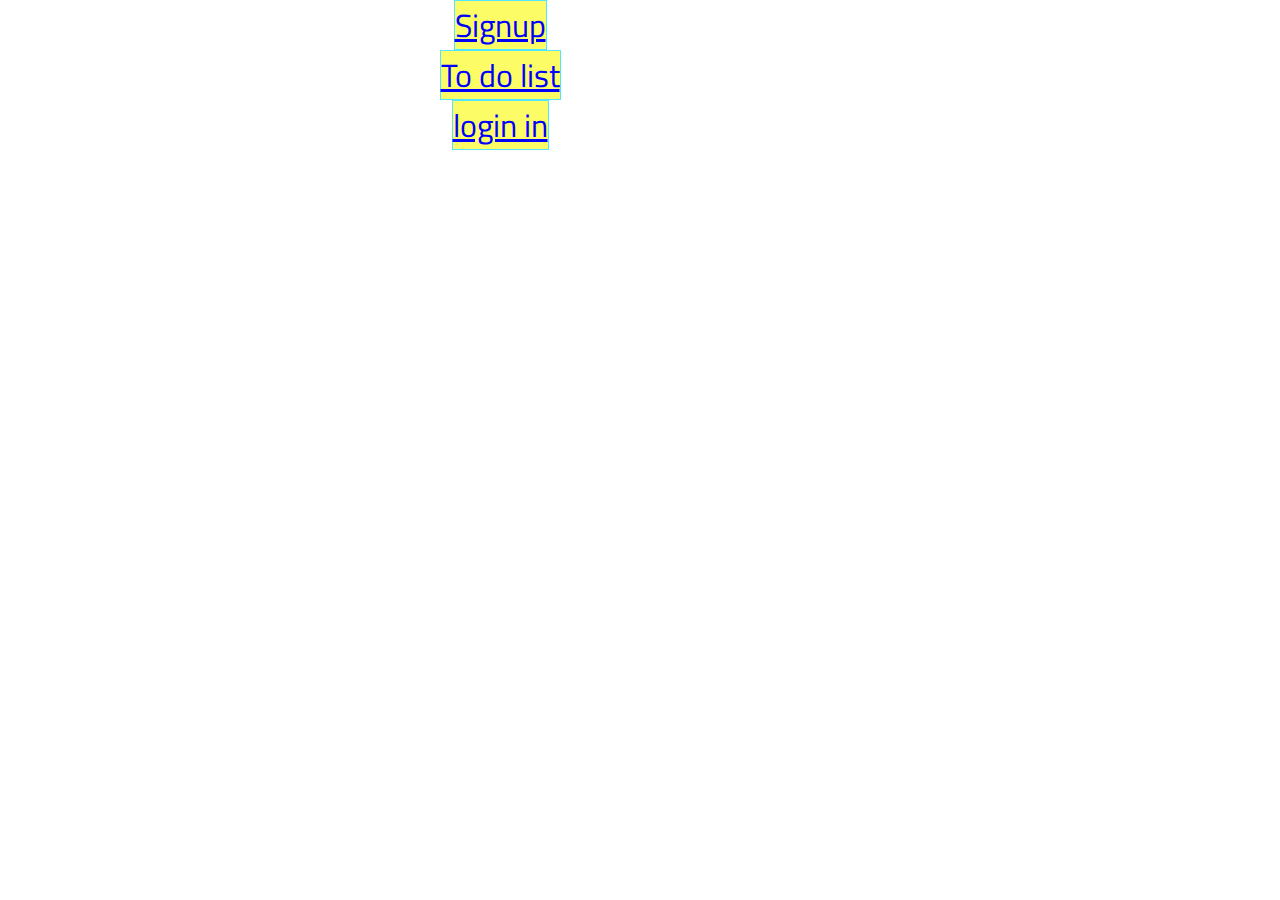
<file: index.html>
<!DOCTYPE html>
<html lang="en">

<head>
    <meta charset="UTF-8">
    <meta name="viewport" content="width=device-width, initial-scale=1.0">
    <meta http-equiv="X-UA-Compatible" content="ie=edge">
    <link href="https://fonts.googleapis.com/css2?family=Titillium+Web:wght@300&display=swap" rel="stylesheet">
    <link rel="stylesheet" href="./styles/reset.css">
    <link rel="stylesheet" href="./styles/style.css">
    <link rel="stylesheet" href="./styles/home.css">
    <title>Document</title>
</head>

<section >

    <a class="text" href="./signup/index.html">Signup</a>
    <a class="text" href="./todo/index.html">To do list</a>
    <a class="text" href="./login/index.html">login in</a>

    <script type="module" src="./app.js"></script>
</section>

</html>
</file>
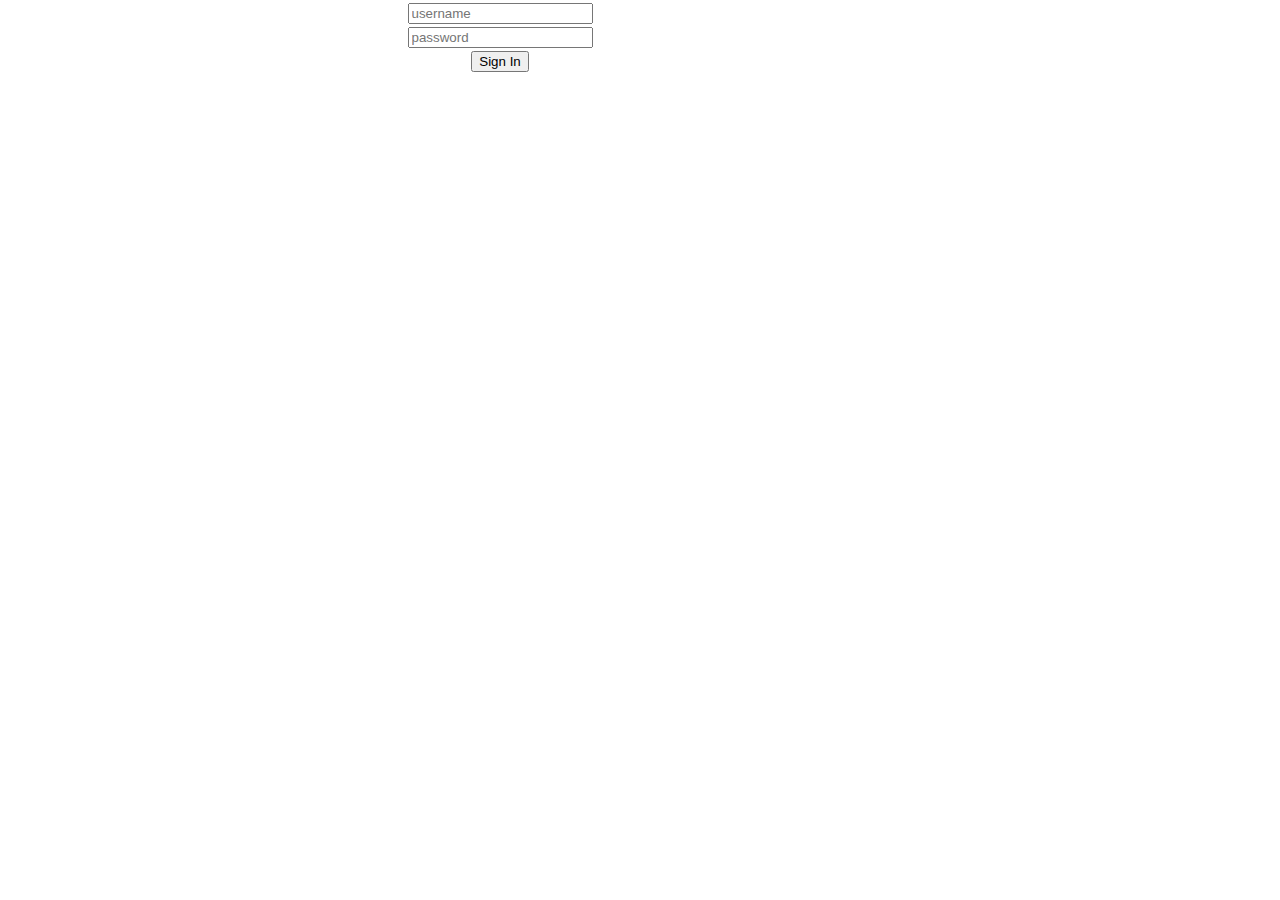
<file: login/index.html>
<!DOCTYPE html>
<html lang="en">

<head>
    <meta charset="UTF-8">
    <meta name="viewport" content="width=device-width, initial-scale=1.0">
    <meta http-equiv="X-UA-Compatible" content="ie=edge">
    <link href="https://fonts.googleapis.com/css2?family=Titillium+Web:wght@300&display=swap" rel="stylesheet">
    <link rel="stylesheet" href="../styles/reset.css">
    <link rel="stylesheet" href="../styles/style.css">
    <link rel="stylesheet" href="../styles/home.css">
    <title>Sign In</title>
</head>

<section>
    <h1></h1>
    <form>

        <input id="username-input" name="username" type="text" placeholder="username"><br>
        <input type="password" name="password" id="password-input" placeholder="password"><br>
        
        <button id="sign-in">Sign In</button>
        
    </form>

    <script type="module" src="./login.js"></script>
</section>

</html>
</file>
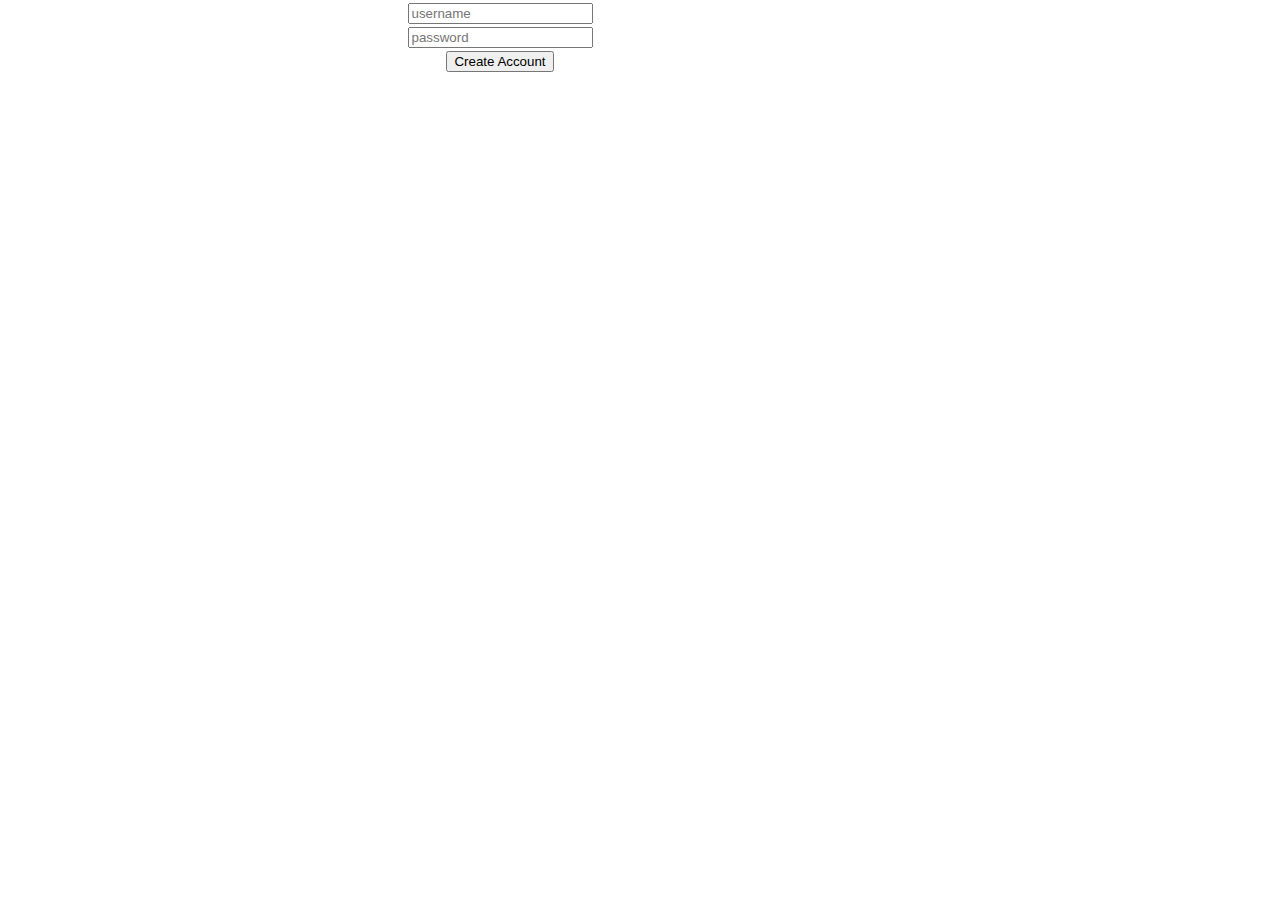
<file: signup/index.html>
<!DOCTYPE html>
<html lang="en">

<head>
    <meta charset="UTF-8">
    <meta name="viewport" content="width=device-width, initial-scale=1.0">
    <meta http-equiv="X-UA-Compatible" content="ie=edge">
    <link href="https://fonts.googleapis.com/css2?family=Titillium+Web:wght@300&display=swap" rel="stylesheet">
    <link rel="stylesheet" href="../styles/reset.css">
    <link rel="stylesheet" href="../styles/style.css">
    <link rel="stylesheet" href="../styles/home.css">
    <title>Sign Up!</title>
</head>

<section >
    <h1></h1>

    <form>
        <input type="text" name="username" placeholder="username"><br>
        <input type="password" name="password" placeholder="password" ><br>
    
        <button id="creat-user">Create Account</button>

    </form>



    <script type="module" src="./signup.js"></script>
</section>

</html>
</file>
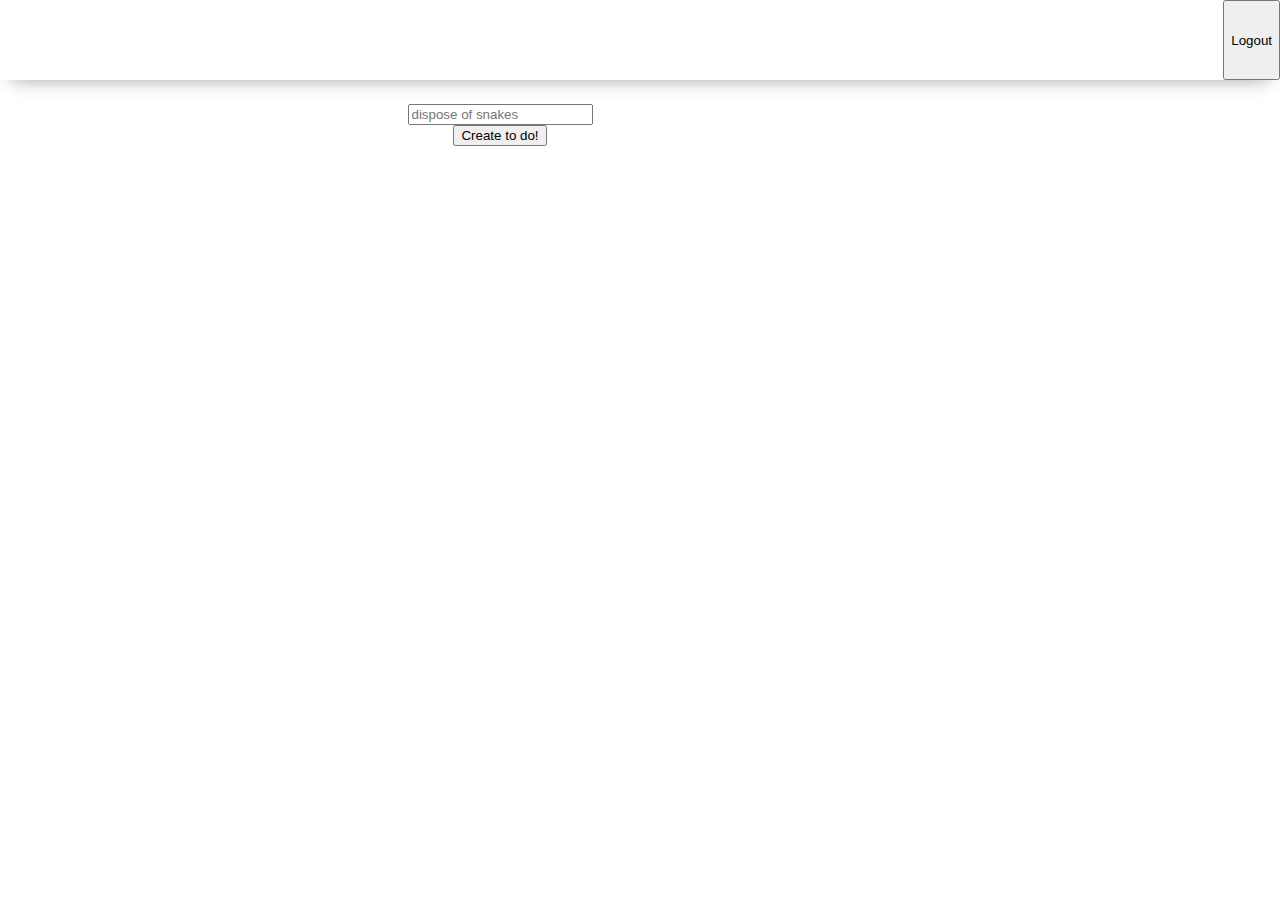
<file: todo/index.html>
<!DOCTYPE html>
<html lang="en">

<head>
    <meta charset="UTF-8">
    <meta name="viewport" content="width=device-width, initial-scale=1.0">
    <meta http-equiv="X-UA-Compatible" content="ie=edge">
    <link href="https://fonts.googleapis.com/css2?family=Titillium+Web:wght@300&display=swap" rel="stylesheet">
    <link rel="stylesheet" href="../styles/reset.css">
    <link rel="stylesheet" href="../styles/style.css">
    <link rel="stylesheet" href="../styles/home.css">
    <title>To-da page!</title>
</head>

<header>
    <button id="logout">Logout</button>

</header><br>

<body>

    <section>
    <h1></h1>
    <h3></h3>

    
    <input type="text" placeholder="dispose of snakes">
    
        <button id="create-to-do"> Create to do!</button>
        
        <ul></ul>
        
    </section>
        

    <script type="module" src="./todo.js"></script>
</body>

</html>
</file>
<file: styles/style.css>
body {
    /* https://coolors.co/generate and click export -> scss to get the colors to copy and paste below*/
    /* --color1: hsla(349, 69%, 76%, 1);
    --color2: hsla(207, 67%, 44%, 1);
    --color3: hsla(200, 61%, 56%, 1);
    --color4: hsla(187, 41%, 94%, 1);
    --color5: hsla(170, 28%, 95%, 1); */

    /* --color1: hsla(45, 86%, 83%, 1);
    --color2: hsla(135, 65%, 98%, 1);
    --color3: hsla(315, 37%, 86%, 1);
    --color4: hsla(45, 73%, 98%, 1);
    --color5: hsla(224, 40%, 79%, 1); */
    
    --header-height: 80px;
    --shadow: 0px 10px 20px -12px rgba(0,0,0,0.45);
    --gutter: 30px;
    --footer-height: 25px;
    
    font-family: 'Titillium Web', sans-serif;
    background-color: var(--color2);
    background-image: url('https://previews.123rf.com/images/brigada915/brigada9152007/brigada915200700224/152043931-notebook-paper-background-yellow-lined-paper-vector-illustration.jpg') ;
}
 

main {
    display: flex;
    flex-direction: column;
    justify-content: center;
    align-items: center;
    margin-bottom: calc(var(--footer-height));
}

.text {
background-color: #fcfc66;
border: solid 1px rgb(81, 229, 255);
font-size: 2em;
color: blue;
}



li {

font-size: 2.6em;
color: blue;
}

section {
    background-color: var(--color5);
    width: 1000px;
    max-width: 80%;
    display: flex;
    flex-direction: column;
    justify-content: center;
    align-items: center;
    text-align: center;
   
}

header {
    display: flex;
    justify-content: flex-end;
    background-color: var(--color3);
    height: var(--header-height);
    box-shadow: var(--shadow);
}

footer {
    display: flex;
    justify-content: flex-end;
    background-color: var(--color3);
    box-shadow: var(--shadow);
}


h2 {
    font-size: 1.8rem;
    font-weight: bold;
}

.gutter-right {
    margin-right: 20px;
}

.main-logo {
    animation: pulse 5s infinite ease-in-out;
}

header img {
    height: var(--header-height);
}

p {
    margin: var(--gutter);
}
  
footer {
    position: fixed;
    width: 100%;
    bottom: 0;
    height: var(--footer-height);
    display: flex;
    justify-content: flex-end;
    background-color: var(--color3);
    box-shadow: var(--shadow);
}
  
  @keyframes pulse {
    20% {
      transform: rotate3d(-10, -10, -10, 50deg) scale(1.2);
    }

    40% {
        transform: rotate3d(10, 10, -10, 50deg) scale(1);
    }

    60% {
        transform: rotate3d(-10, 10, 10, 50deg) scale(1.2);
      }

    80% {
        transform: rotate3d(10, 10, 10, 50deg) scale(1);
    }

  }
</file>
<file: styles/home.css>
/* add home page styles here */
</file>
